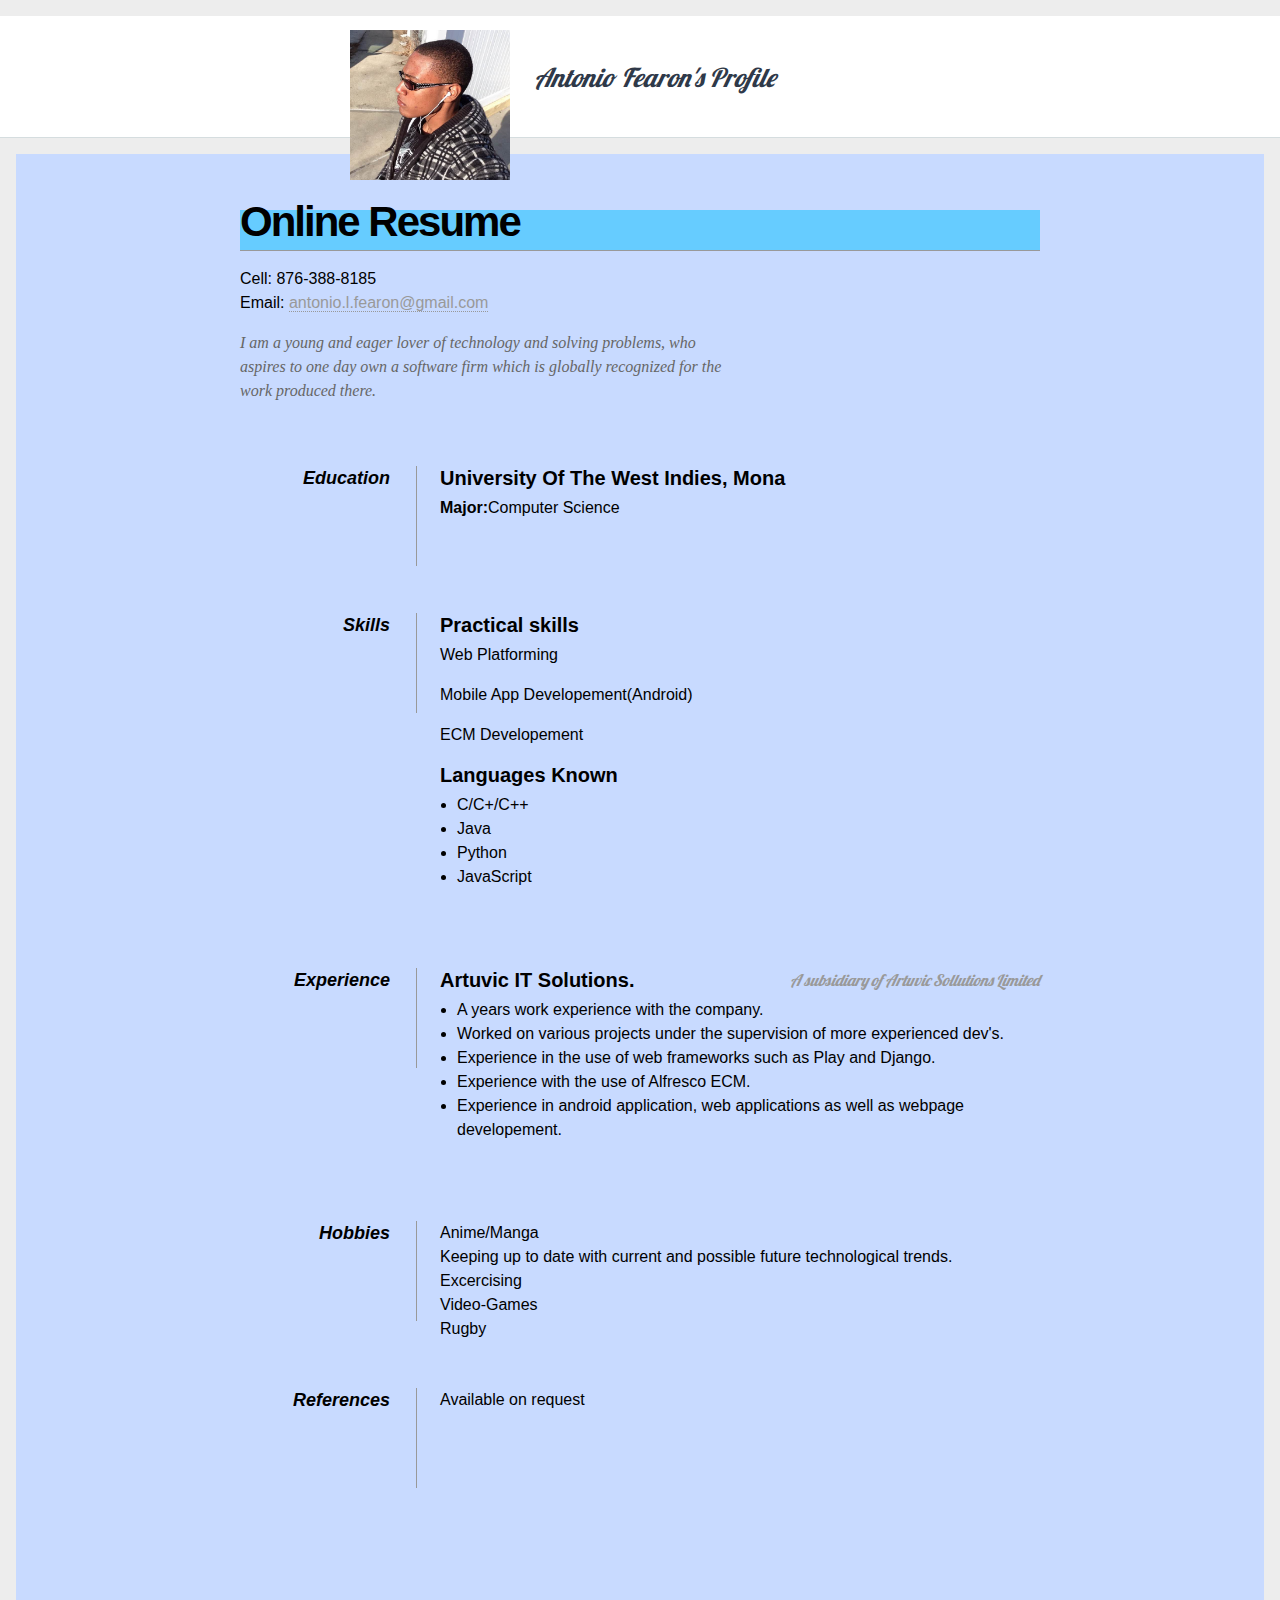
<file: index.html>
<!DOCTYPE html>

<html>
    <head>
        <title>Fearon's Profile</title>
        <link type="text/css" rel="stylesheet" href="profile.css"/>
        <link href="http://fonts.googleapis.com/css?family=Lobster:400" rel="stylesheet" type="text/css">
        <link href="http://fonts.googleapis.com/css?family=Lato:400,100italic,100,300italic,300,400italic,700,700italic,900,900italic" rel="stylesheet" type="text/css">
    </head>
    <body>
     <img src="./ProfilePhotos.jpg" alt="Profile Pic" id="pic" height="150" width="160">
    
        <div id="head">
            <div class="logo-container">
                <span>Antonio Fearon's Profile</span>
            </div>
        </div>
        <div id="container">

        <div id="info-line">
    
        <div>
        
        
            <h1>Online Resume</h1>
        
            <p>
                Cell: <span>876-388-8185</span><br>
                Email: <a href="mailto:antonio.l.fearon@gmail.com">antonio.l.fearon@gmail.com</a>
            </p>
        </div>
                
        <div id="objective">
            <p>
                I am a young and eager lover of technology and solving problems, who aspires to one day own a software firm which is globally recognized for the work produced there.
            </p>
        </div>
        
        <div class="clear"></div>
        
        <dl>
            <dd class="clear"></dd>
            
            <dt>Education</dt>
            <dd>
                <h2>University Of The West Indies, Mona</h2>
                <p><strong>Major:</strong>Computer Science<br>
            </dd>
            
            <dd class="clear"></dd>
            
            <dt>Skills</dt>
            <dd>
                <h2>Practical skills</h2>
                <p>Web Platforming</p>
                <p>Mobile App Developement(Android)</p>
                <p>ECM Developement</p>



                <h2>Languages Known</h2>
                <ul>
                    <li>C/C+/C++</li>
                    <li>Java</li>
                    <li>Python</li>
                    <li>JavaScript</li>
                </ul>
            </dd>
            
            <div class="space"></div>

            <dd class="clear"></dd>
            
            <dt>Experience</dt>
            <dd>
                <h2>Artuvic IT Solutions. <span>A subsidiary of Artuvic Sollutions Limited</span></h2>
                <ul>
                    <li>A years work experience with the company.</li>
                    <li>Worked on various projects under the supervision of more experienced dev's.</li>
                    <li>Experience in the use of web frameworks such as Play and Django.</li>
                    <li>Experience with the use of Alfresco ECM.</li>
                    <li>Experience in android application, web applications as well as webpage developement.</li>
                </ul>
            
            <dd class="clear"></dd>

            <div class="space"></div>

            <dt>Hobbies</dt>
            <dd>Anime/Manga</dd>
            <dd>Keeping up to date with current and possible future technological trends.</dd>
            <dd>Excercising</dd>
            <dd>Video-Games</dd>
            <dd>Rugby</dd>

            <dd class="clear"></dd>
            
            <dt>References</dt>
            <dd>Available on request</dd>
            
            <dd class="clear"></dd>
        </dl>
        
        <div class="clear"></div>

       
    </body>
    </div>
           
    </body>
</html>
</file>
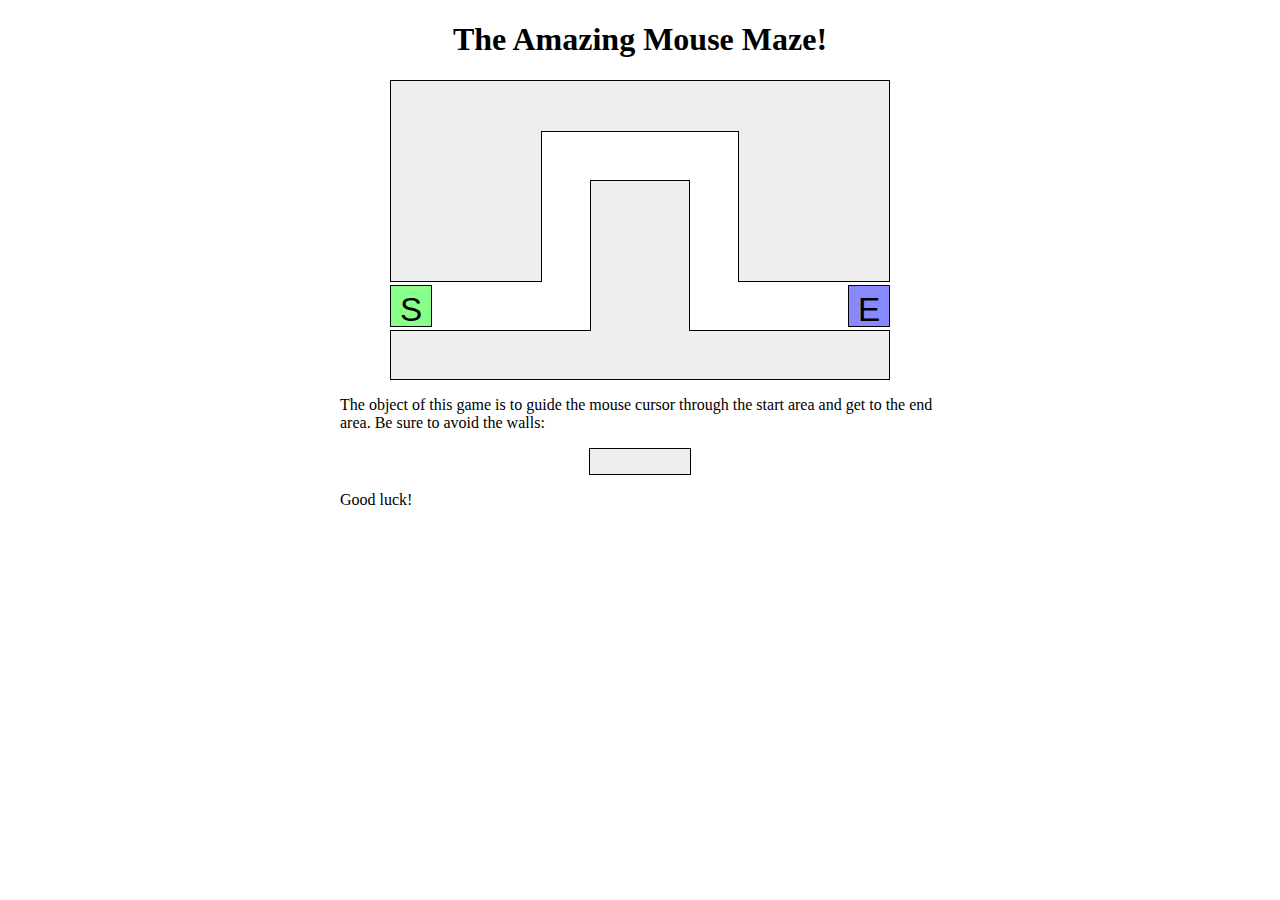
<file: info2180lab04/index.html>
<!DOCTYPE html PUBLIC "-//W3C//DTD XHTML 1.1//EN" "http://www.w3.org/TR/xhtml11/DTD/xhtml11.dtd">
<html xmlns="http://www.w3.org/1999/xhtml">

<!--
CSE 190 M Lab 6 XHTML file
You should download this file for your lab, but you should not edit its contents.
-->

	<head>
		<title>Maze!</title>
		<link href="maze.css" type="text/css" rel="stylesheet" />
		<script src="prototype.js" type="text/javascript"></script>
		<script src="maze.js" type="text/javascript"></script>
	</head>

	<body>
		<h1>The Amazing Mouse Maze!</h1>
		<h2 id="status"> </h2>
		
		<!-- This part of the page represents the maze -->
		<div id="maze">
			<div id="start">S</div>
			<div class="boundary" id="boundary1"></div>
			<div class="boundary"></div>
			<div class="boundary"></div>
			<div class="boundary"></div>
			<div class="boundary"></div>
			<div id="end">E</div>
		</div>
		
		<p>
			The object of this game is to guide the mouse cursor through the start area and get to the end area.  Be sure to avoid the walls:
		</p>
		
		<div class="boundary example"></div>
		
		<p>
			Good luck!
		</p>
	</body>
</html>
</file>
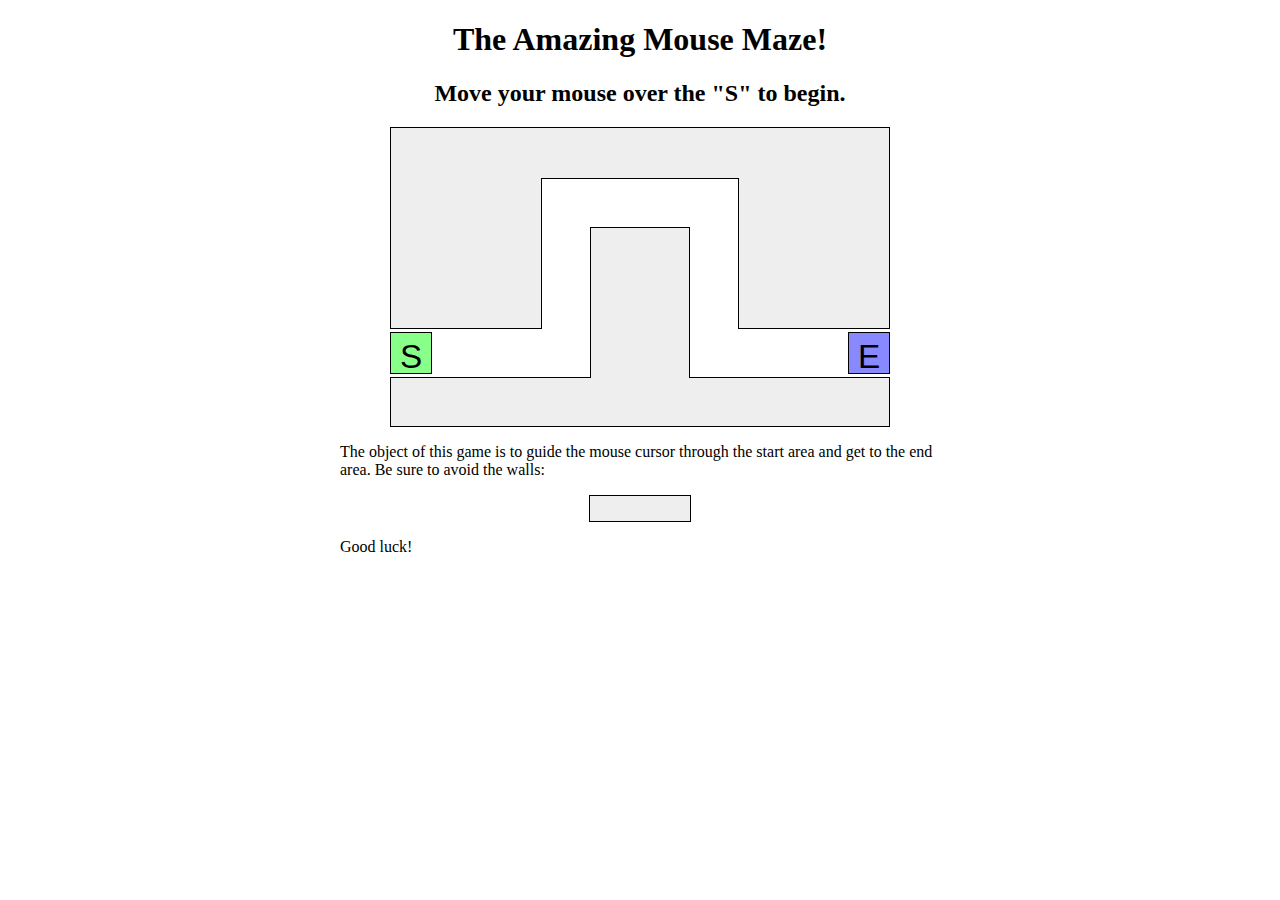
<file: 620065389/Lab04/index.html>
<!DOCTYPE html PUBLIC "-//W3C//DTD XHTML 1.1//EN" "http://www.w3.org/TR/xhtml11/DTD/xhtml11.dtd">
<html xmlns="http://www.w3.org/1999/xhtml">

<!--
CSE 190 M Lab 6 XHTML file
You should download this file for your lab, but you should not edit its contents.
-->

	<head>
		<title>Maze!</title>
		<link href="maze.css" type="text/css" rel="stylesheet" />
		<script src="prototype.js" type="text/javascript"></script>
		<script src="maze.js" type="text/javascript"></script>
	</head>

	<body>
		<h1>The Amazing Mouse Maze!</h1>
		<h2 id="status">Move your mouse over the "S" to begin.</h2>
		
		<!-- This part of the page represents the maze -->
		<div id="maze">
			<div id="start">S</div>
			<div class="boundary" id="boundary1"></div>
			<div class="boundary"></div>
			<div class="boundary"></div>
			<div class="boundary"></div>
			<div class="boundary"></div>
			<div id="end">E</div>
		</div>
		
		<p>
			The object of this game is to guide the mouse cursor through the start area and get to the end area.  Be sure to avoid the walls:
		</p>
		
		<div class="boundary example"></div>
		
		<p>
			Good luck!
		</p>
	</body>
</html>
</file>
<file: profile.css>
#head{
    text-align : center;
    padding : 1em 0;
    background-color: #ededed;
}

#objective { width: 500px; float: left; }
#objective p { font-family: Georgia, Serif; font-style: italic; color: #666; }

 #pic { float: right; margin: 30px 50px auto; }

#head a {
  text-decoration: none;
  color: #414142;
  position: relative;
}


#head p {
vertical-align: middle;
font-size: 2em;
font-family: 'Bree Serif', serif;
margin-left: .2em;
}

img {
  float: right;
  margin: 0 0 1em 1em;
}

#container {
  padding: 1em;
  margin: 0 1em 1em 1em;
  background-color: #C8DAFF;/*#99ccff;*/
}

.logo-container {
  max-height: 55px;
  padding-left: 30px;
  padding-top: 33px;
  padding-bottom: 33px;
  line-height: 65px;
  background-color: #ffffff;
  border-bottom: 1px solid #D5DDDF;
}

.logo-container span {
  font-size: 26px;
  margin: 0;
  padding: 0;
  line-height: 33px;
  color: #2f3949;
  font-weight: 400;
  font-family:'Lobster', cursive;
  font-style: italic;
  display: inline-block;
}

#about {
    max-width: 550px;
    margin: 4 2em;
    padding: 0 1rem;
}

* { margin: 0; padding: 0; }

body { font: 16px Helvetica, Sans-Serif; line-height: 24px;  background-color: #ededed;}

.clear { clear: both; }

#info-line { width: 800px; margin: 40px auto 60px; }

#pic {position: absolute; left: 350px; top: 30px; margin: 0 0}

/*#pic { float: right; margin: 50px 100px 50px 5px; }*/

h1 { margin: 0 0 16px 0; padding: 0 0 16px 0; font-size: 42px; font-weight: bold; letter-spacing: -2px; border-bottom: 1px solid #999; background-color: #66CCFF;}

h2 { font-size: 20px; margin: 0 0 6px 0; position: relative; }

h2 span { position: absolute; bottom: 0; right: 0; font-style: italic; font-family: 'Lobster', Serif; font-size: 16px; color: #999; font-weight: normal; }

p { margin: 0 0 16px 0; }

a { color: #999; text-decoration: none; border-bottom: 1px dotted #999; }

a:hover { border-bottom-style: solid; color: black; }

ul { margin: 0 0 32px 17px; }

#objective { width: 500px; float: left; }

#objective p { font-family: Georgia, Serif; font-style: italic; color: #666; }

dt { font-style: italic; font-weight: bold; font-size: 18px; text-align: right; padding: 0 26px 0 0; width: 150px; float: left; height: 100px; border-right: 1px solid #999;  }

dd { width: 600px; float: right; }

dd.clear { float: none; margin: 0 0 2em 0; height: 15px; }
</file>
<file: info2180lab04/maze.css>
/*
CSE 190 M Lab 6 CSS file
You don't need to download or edit this file.
*/

h1, h2 {
	text-align: center;
}

p {
	width: 600px;
	margin: 1em auto;
}

#maze {
	margin: auto;
	position: relative;
	height: 300px;
	width: 500px;
}

#start, #end {
	position: absolute;
	top: 205px;
	height: 30px;
	width: 30px;
	border: 1px solid black;
	padding: 5px;
	
	font-family: "Helvetica", "Arial", sans-serif;
	font-size: 25pt;
	text-align: center;
}

#maze #start {
	background-color: #88ff88;
	left: 0;
}

#maze #end {
	background-color: #8888ff;
	right: 0;
}

div.boundary {
	background-color: #eeeeee;
	border: 1px solid black;
}

div.boundary.example {
	margin: auto;
	width: 100px;
	height: 25px;
}

div.youlose {
	background-color: #ff8888;
}

/*
Hack hack hack; these are CSS "sibling selectors" for selecting
neighboring elements.  Necessary to avoid giving ids to the boundary divs
*/

#maze div.boundary {
	position: absolute;
	
	top: 0;
	left: 0;
	height: 200px;
	width: 150px;
	z-index: 1;
}

#maze div.boundary + div.boundary {
	border-left: none;
	border-right: none;
	z-index: 2;
	
	left: 151px;
	height: 50px;
	width: 198px;
}

#maze div.boundary + div.boundary + div.boundary {
	border-left: 1px black solid;
	border-right: 1px black solid;
	z-index: 1;
	
	left: 348px;
	height: 200px;
	width: 150px;
}

#maze div.boundary + div.boundary + div.boundary + div.boundary {
	border: 1px black solid;
	
	top: 250px;
	left: 0;
	height: 48px;
	width: 498px;
}

#maze div.boundary + div.boundary + div.boundary + div.boundary + div.boundary {
	border-bottom: none;
	
	top: 100px;
	left: 200px;
	height: 150px;
	width: 98px;
}
</file>
<file: 620065389/Lab04/maze.css>
/*
CSE 190 M Lab 6 CSS file
You don't need to download or edit this file.
*/

h1, h2 {
	text-align: center;
}

p {
	width: 600px;
	margin: 1em auto;
}

#maze {
	margin: auto;
	position: relative;
	height: 300px;
	width: 500px;
}

#start, #end {
	position: absolute;
	top: 205px;
	height: 30px;
	width: 30px;
	border: 1px solid black;
	padding: 5px;
	
	font-family: "Helvetica", "Arial", sans-serif;
	font-size: 25pt;
	text-align: center;
}

#maze #start {
	background-color: #88ff88;
	left: 0;
}

#maze #end {
	background-color: #8888ff;
	right: 0;
}

div.boundary {
	background-color: #eeeeee;
	border: 1px solid black;
}

div.boundary.example {
	margin: auto;
	width: 100px;
	height: 25px;
}

div.youlose {
	background-color: #ff8888;
}

/*
Hack hack hack; these are CSS "sibling selectors" for selecting
neighboring elements.  Necessary to avoid giving ids to the boundary divs
*/

#maze div.boundary {
	position: absolute;
	
	top: 0;
	left: 0;
	height: 200px;
	width: 150px;
	z-index: 1;
}

#maze div.boundary + div.boundary {
	border-left: none;
	border-right: none;
	z-index: 2;
	
	left: 151px;
	height: 50px;
	width: 198px;
}

#maze div.boundary + div.boundary + div.boundary {
	border-left: 1px black solid;
	border-right: 1px black solid;
	z-index: 1;
	
	left: 348px;
	height: 200px;
	width: 150px;
}

#maze div.boundary + div.boundary + div.boundary + div.boundary {
	border: 1px black solid;
	
	top: 250px;
	left: 0;
	height: 48px;
	width: 498px;
}

#maze div.boundary + div.boundary + div.boundary + div.boundary + div.boundary {
	border-bottom: none;
	
	top: 100px;
	left: 200px;
	height: 150px;
	width: 98px;
}
</file>
